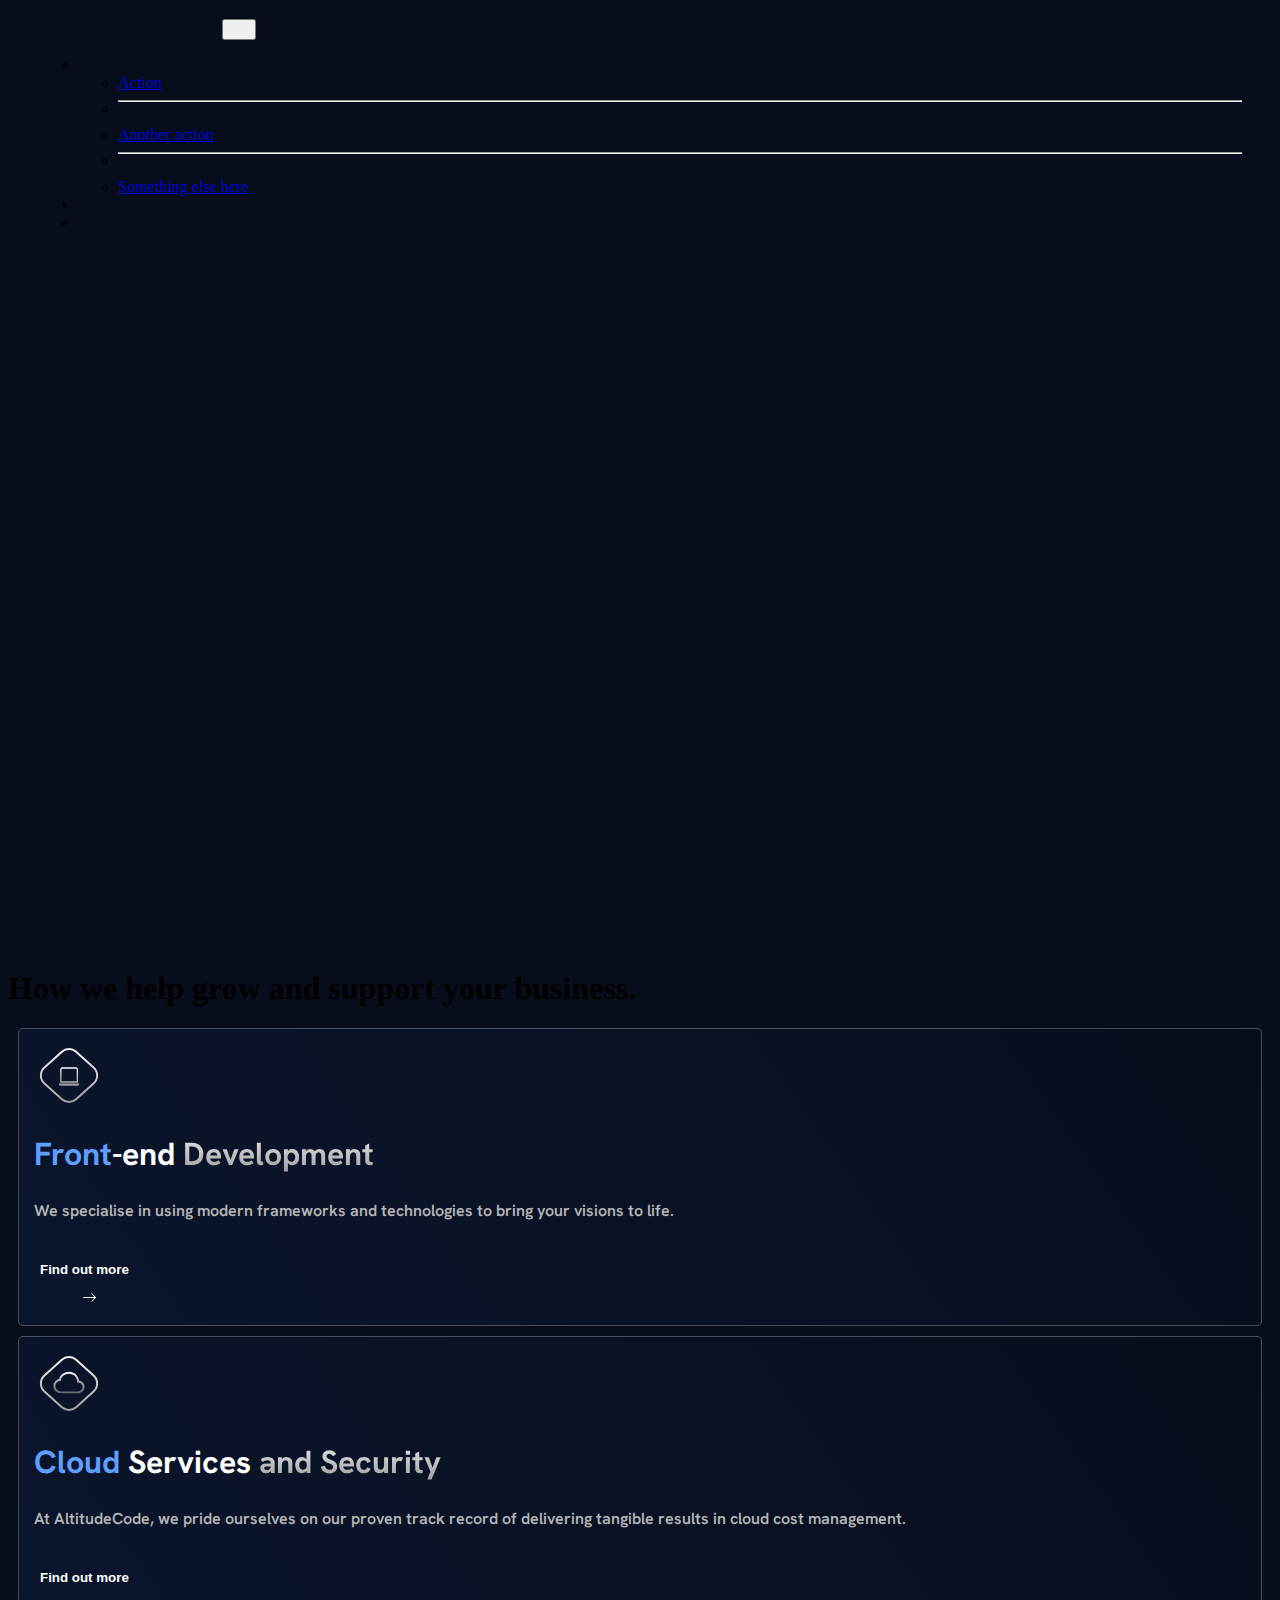
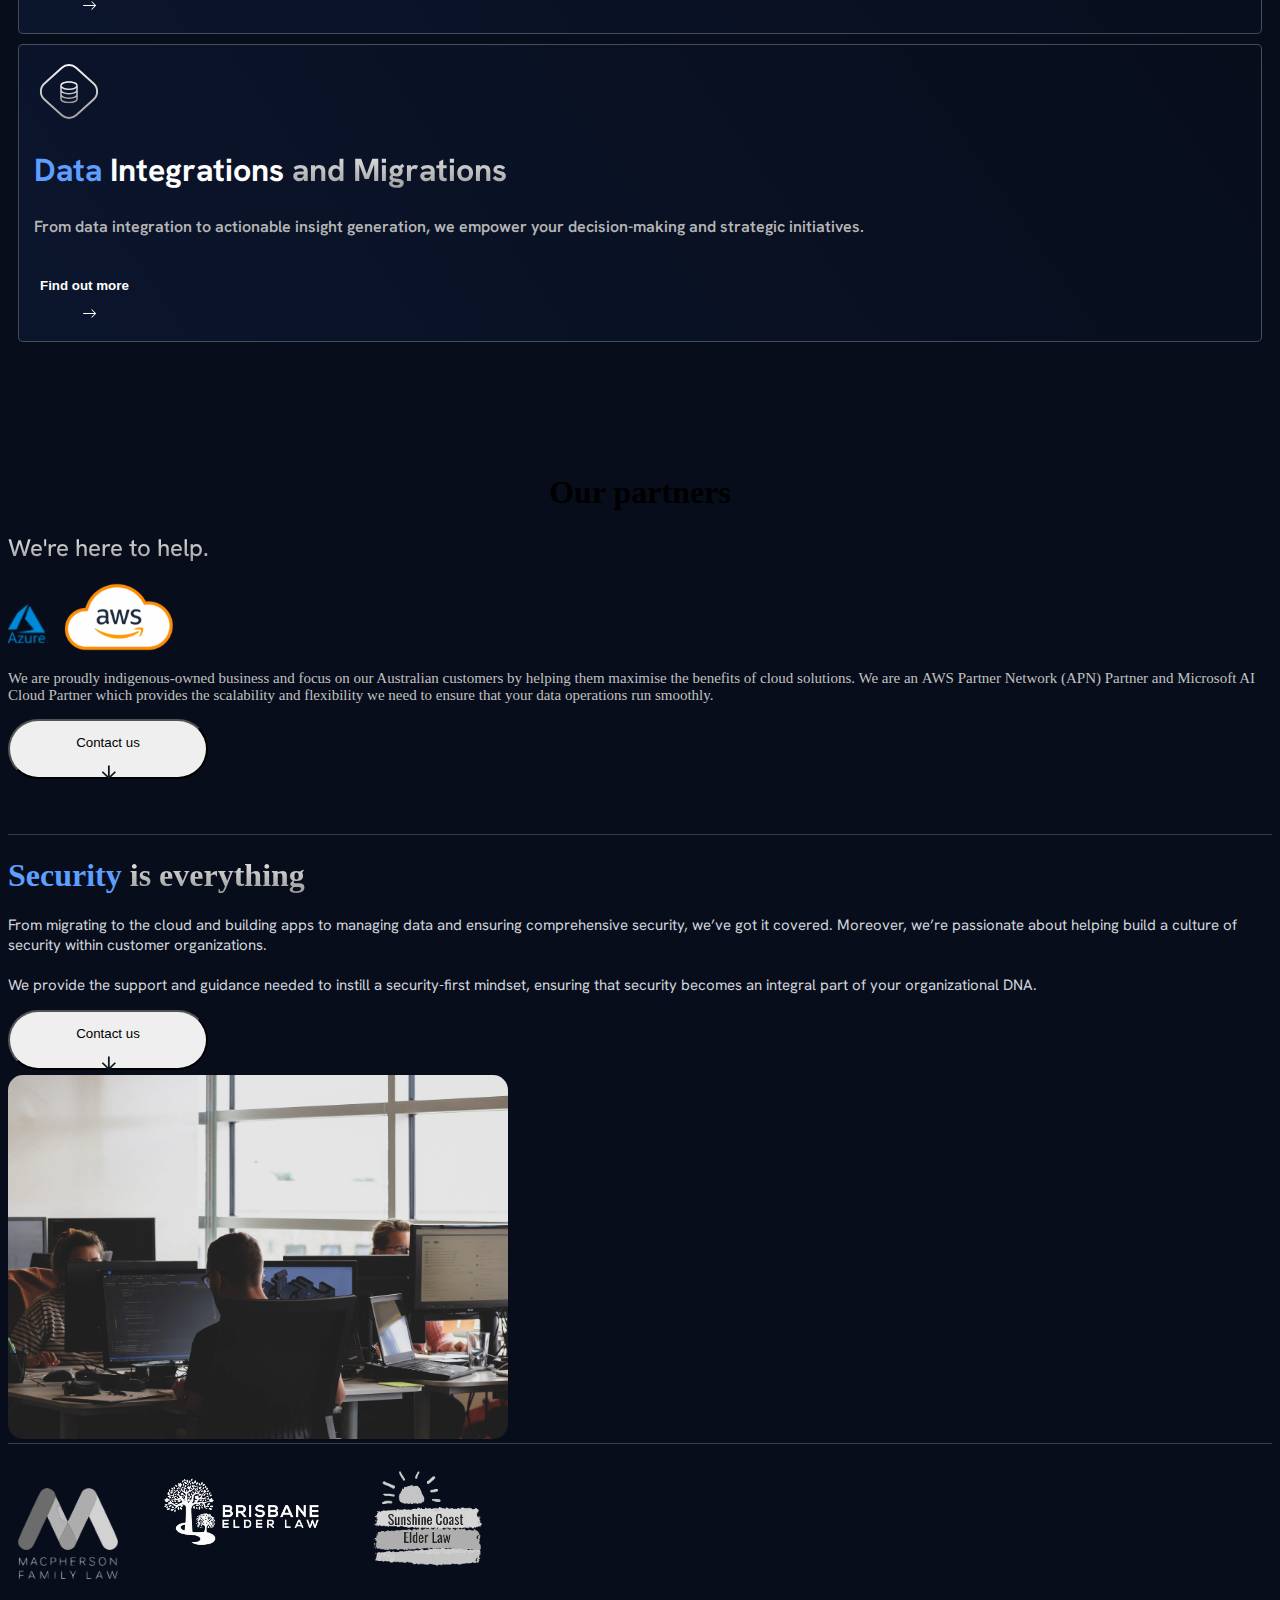
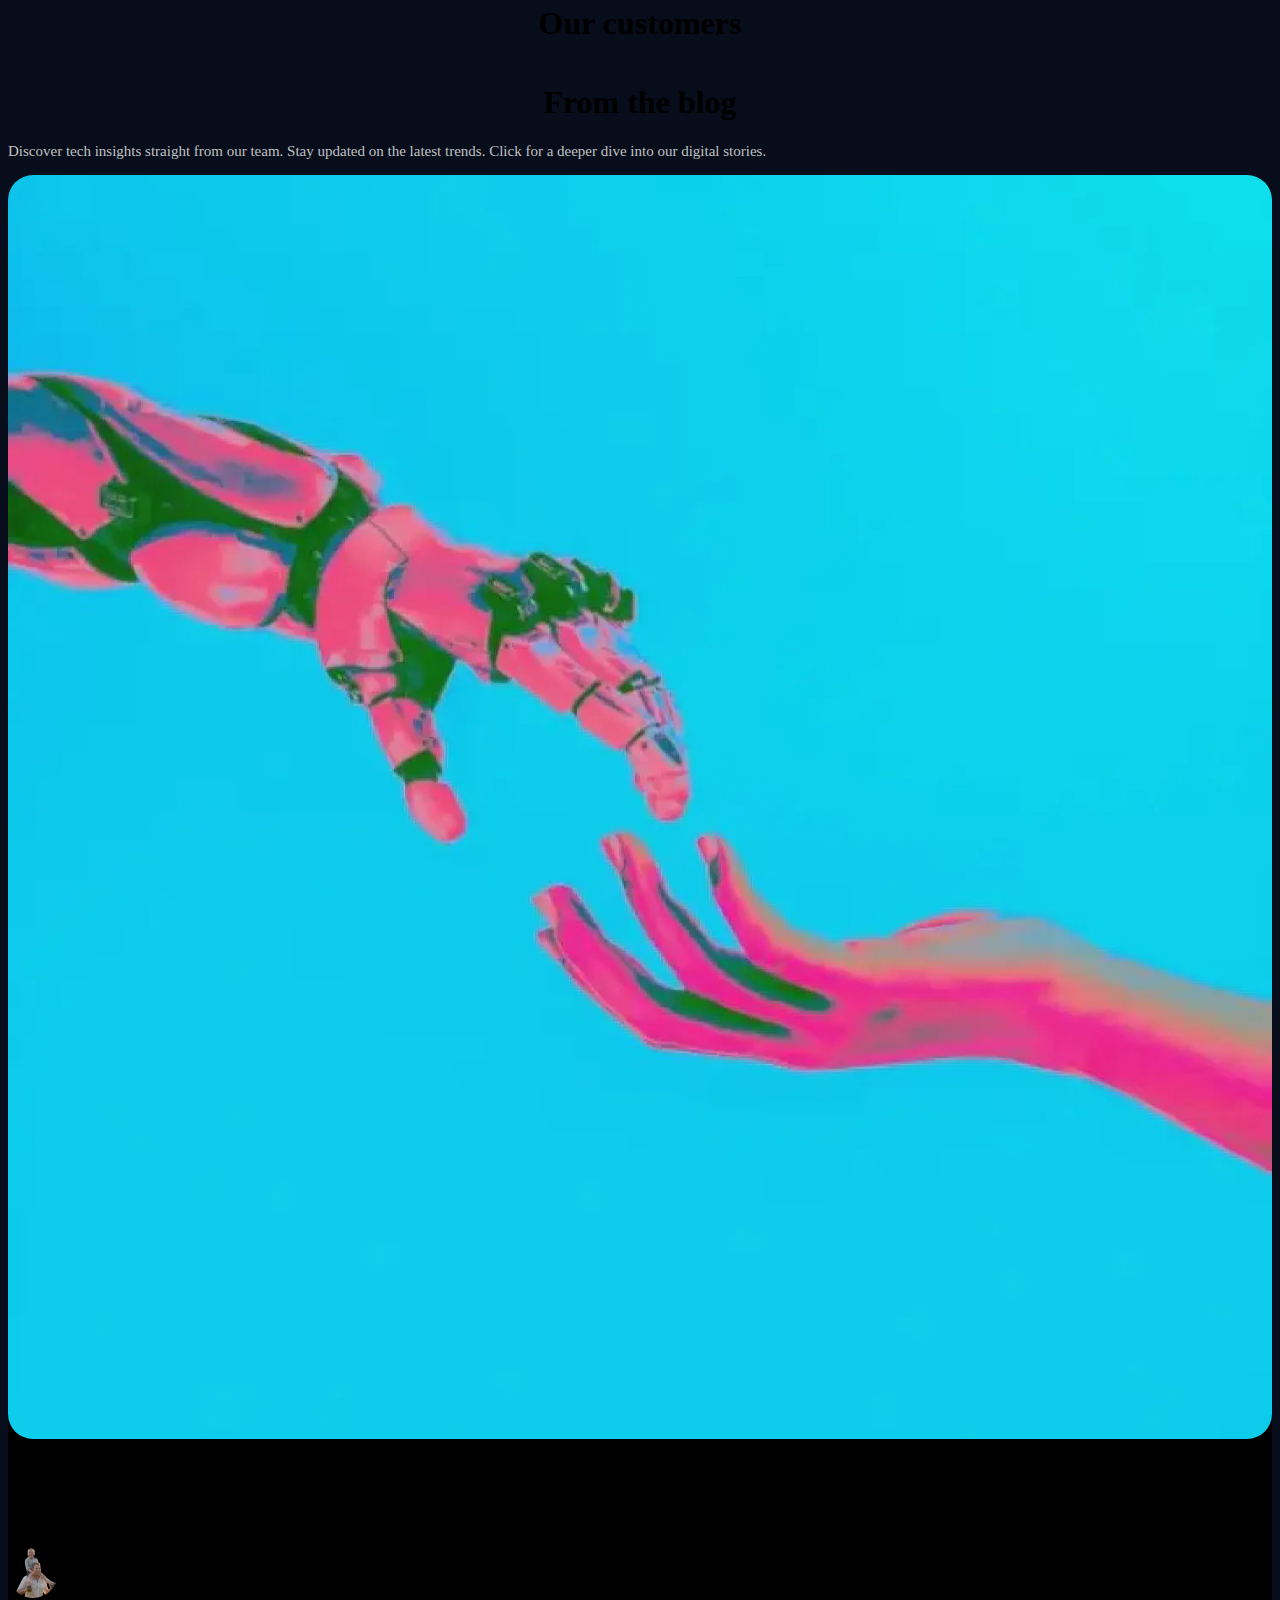
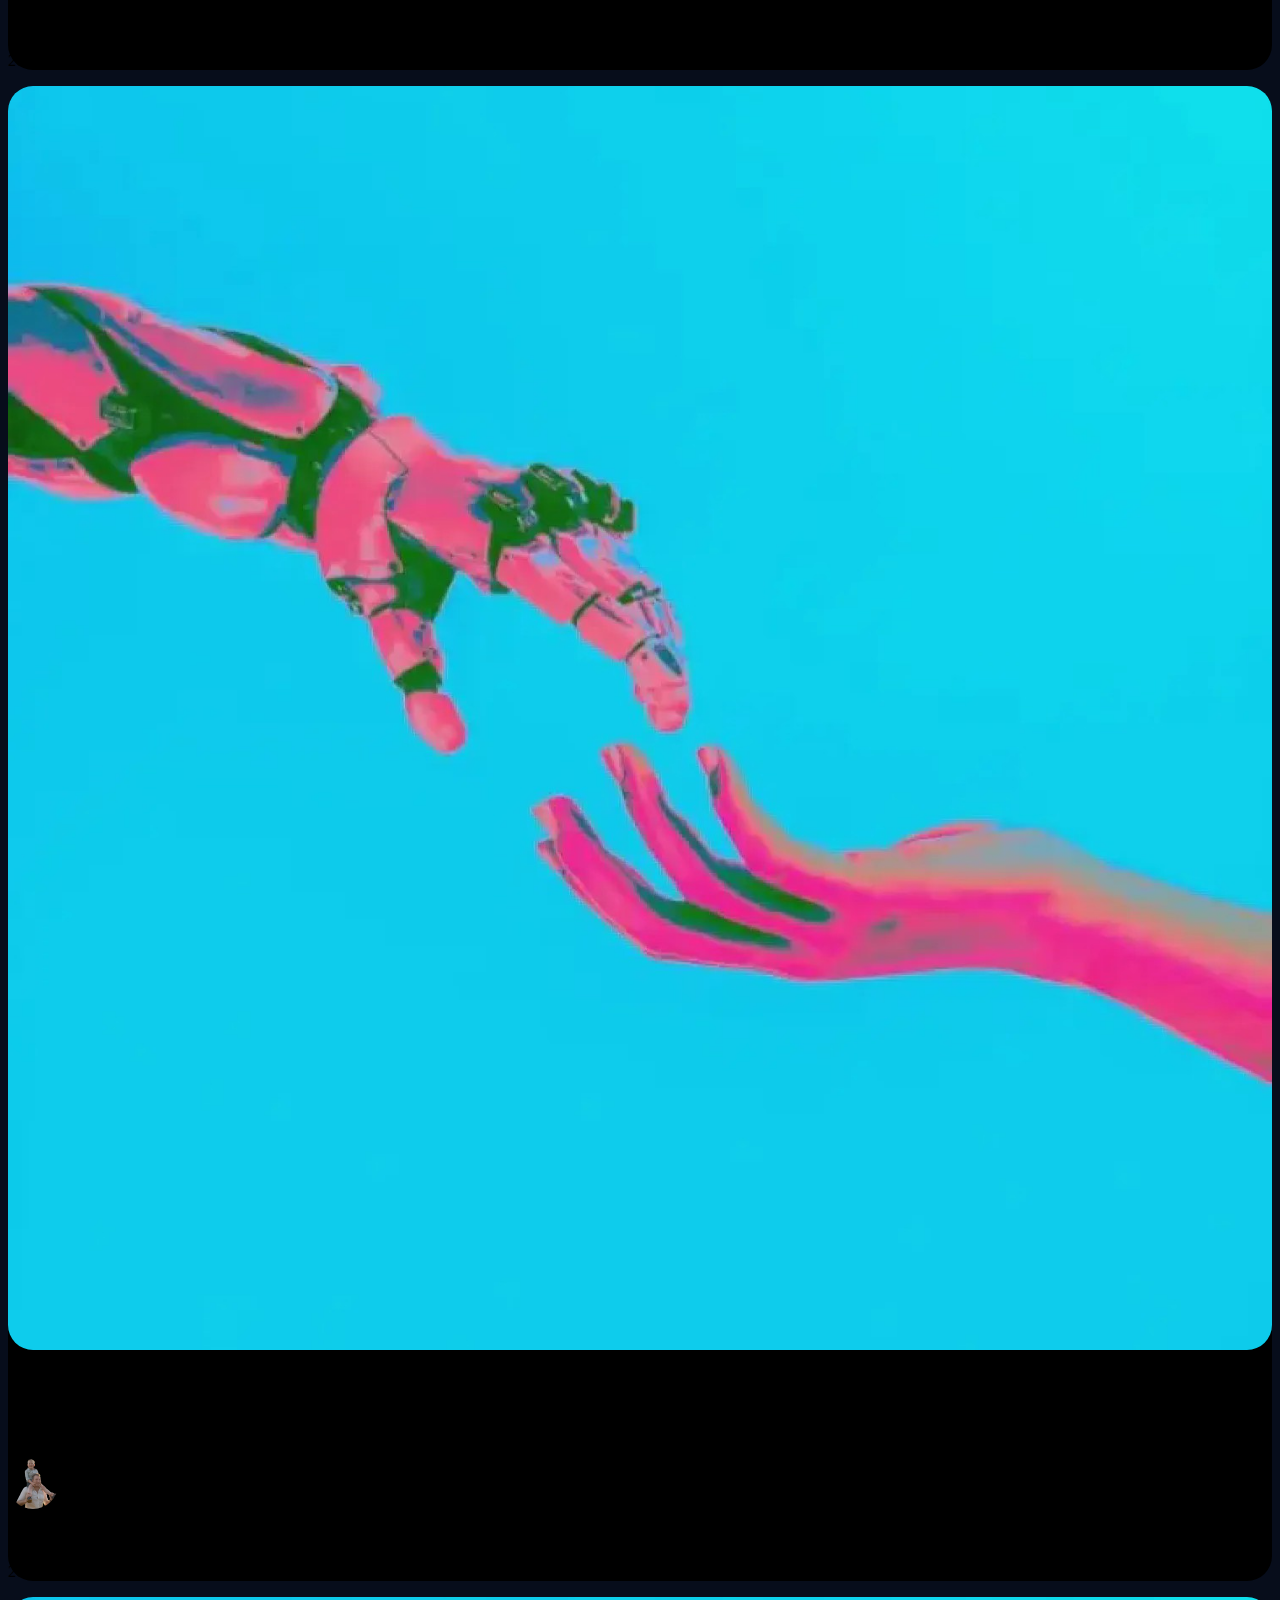
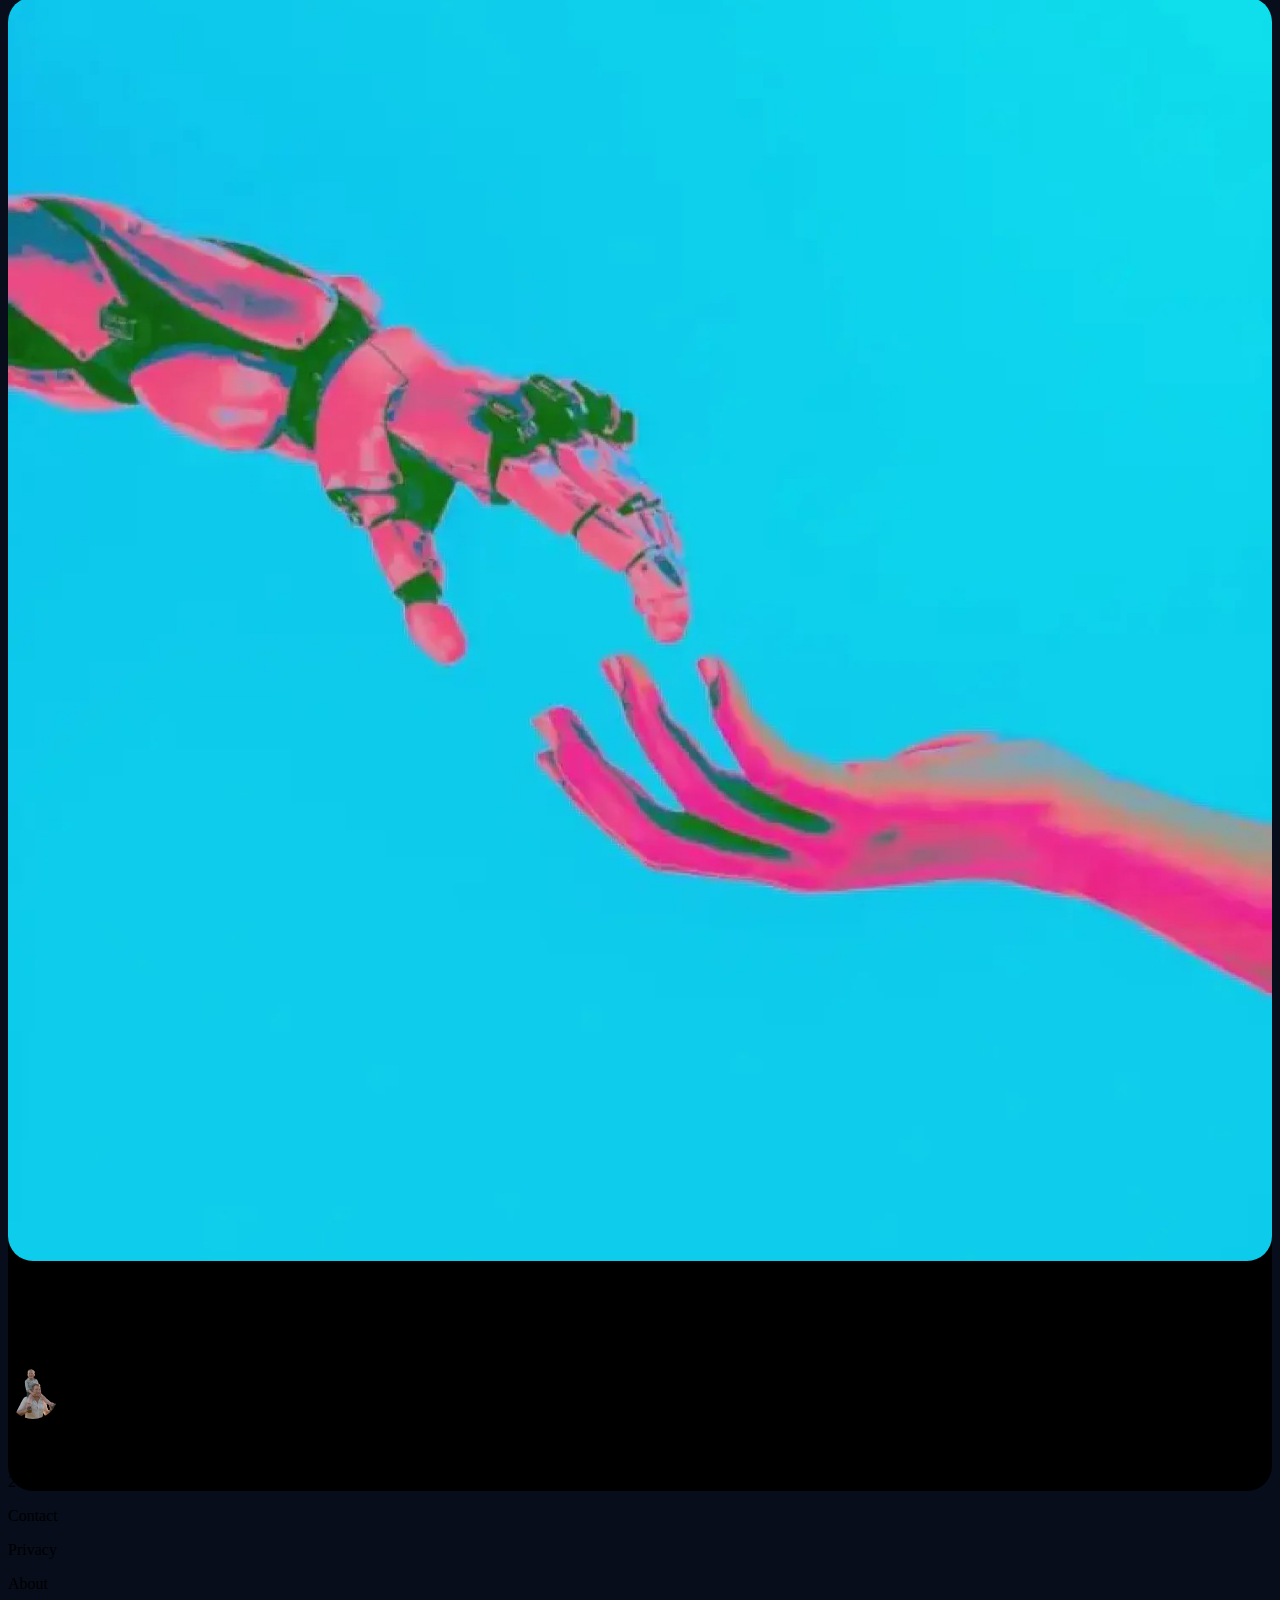
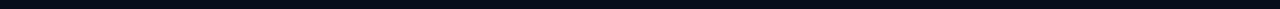
<file: index.html>
<!DOCTYPE html>
<html lang="en">

<head>
    <meta charset="UTF-8">
    <meta name="viewport" content="width=device-width, initial-scale=1.0">
    <meta http-equiv="X-UA-Compatible" content="ie=edge">
    <title>AltitudeCode | Where Innovation Meets New Heights</title>
    <link href="https://cdn.jsdelivr.net/npm/bootstrap@5.0.2/dist/css/bootstrap.min.css" rel="stylesheet"
        integrity="sha384-EVSTQN3/azprG1Anm3QDgpJLIm9Nao0Yz1ztcQTwFspd3yD65VohhpuuCOmLASjC" crossorigin="anonymous">
    <link rel="stylesheet" href="style.css">
    <link rel="icon" type="image/x-icon" href="imgs/logo.png">
</head>

<body>
    <!--Bootstrap Imports-->
    <script src="https://cdn.jsdelivr.net/npm/@popperjs/core@2.11.8/dist/umd/popper.min.js"
        integrity="sha384-I7E8VVD/ismYTF4hNIPjVp/Zjvgyol6VFvRkX/vR+Vc4jQkC+hVqc2pM8ODewa9r"
        crossorigin="anonymous"></script>
    <script src="https://cdn.jsdelivr.net/npm/bootstrap@5.3.3/dist/js/bootstrap.min.js"
        integrity="sha384-0pUGZvbkm6XF6gxjEnlmuGrJXVbNuzT9qBBavbLwCsOGabYfZo0T0to5eqruptLy"
        crossorigin="anonymous"></script>
    <!--End Bootstrap imports-->

    <!--Comment out Animation JS TBC
    <script>
        document.addEventListener("DOMContentLoaded", function () {
            const svgPath = document.getElementById("draw-path");
            const overlayImg = document.getElementById("overlay-img");

            svgPath.addEventListener("animationend", () => {
                svgPath.classList.add("d-none");
            });

        });
    </script>
    -->
    <header class="sticky-top bg-transparent">
        <!-- Navbar -->
        <nav class="navbar navbar-expand-sm d-flex justify-content-space-between">
            <div class="container-fluid">
                <!-- Logo -->
                <a class="navbar-brand" href="#">
                    <img class="navbar-brand shadow-lg" id="logo" img src="imgs/logo_square.svg" />
                </a>

                <button class="navbar-toggler" type="button" data-bs-toggle="collapse"
                    data-bs-target="#navbarSupportedContent" aria-controls="navbarSupportedContent"
                    aria-expanded="false" aria-label="Toggle navigation">
                    <span class="navbar-toggler-icon"><img src="imgs/menu.svg" /></span>
                </button>

                <!-- Links -->
                <div class="collapse navbar-collapse" id="navbarSupportedContent">
                    <ul class=" ms-auto navbar-nav mb-2 mb-lg-0">
                        <li class="nav-item dropdown px-2">
                            <a class="nav-link dropdown-toggle link-light" href="#" role="button"
                                data-bs-toggle="dropdown" aria-expanded="false" style="animation-delay: 0.3s;">
                                Services
                            </a>
                            <ul class="dropdown-menu">
                                <li><a class="dropdown-item" href="#">Action</a></li>
                                <li>
                                    <hr class="dropdown-divider">
                                </li>
                                <li><a class="dropdown-item" href="#">Another action</a></li>
                                <li>
                                    <hr class="dropdown-divider">
                                </li>
                                <li><a class="dropdown-item" href="#">Something else here</a></li>
                            </ul>
                        </li>
                        <li class="nav-item px-2">
                            <a class="nav-link nav-link link-light" href="#" style="animation-delay: 0.4s;">Contact</a>
                        </li>
                        <li class="nav-item px-2">
                            <a class="nav-link nav-link link-light" href="#" style="animation-delay: 0.5s;">About</a>
                        </li>

                    </ul>
                </div>
            </div>
        </nav>
        <!--End navbar-->
    </header>

    <!--Start with header in hero container to overlap the background color TBC-->
    <div id='hero-container' class="fluid-container">

        <!--Hero section-->
        <div id="hero" class="row bg-transparent justify-content-center mx-auto">
            <div class="position-relative">
                <img class="position-absolute top-0 start-0 translate-middle img-fluid fade-in-from-right d-none d-sm-block"
                    src=" imgs/triangle_deco_left.svg" style="z-index: 1; animation-delay: 1.5s;" />
            </div>
            <div class="col-md-6 col-11 position-relative" style="z-index: 2;">
                <div class="position-absolute top-50 start-50 back-glow fade-in"
                    style="width: 1px; animation-delay: 1s;"></div>
                <h1 style="animation-delay: 0.9s;"><span id="title-color" style="font-weight: 700;">Altitude</span> Code
                </h1>
                <p class="fw-semibold fade-in" style="animation-delay: 1.2s; font-family: 'karla';">Where innovation
                    meets new heights.</p>
                <p class="fs-6 fw-semibold fade-in" style="color: #B7B7B7; animation-delay: 1.3s; ">Cloud, Front-End,
                    Data Integration, and Security services. </p>
            </div>
            <div class="col-md-3 d-flex justify-content-center ">
                <!--Comment out animated, outline-styled logo (TBC)
                <div class="svg-wrapper position-relative">
                    <svg width="200" height="200" viewBox="0 0 106 106" fill="none" xmlns="http://www.w3.org/2000/svg">
                        <path id="draw-path" fill="none" stroke="url(#paint0_linear_242_104)" stroke-width="2"
                            d="M51.9563 0.431009C51.5061 0.938025 49.8875 4.14549 19.3111 65.1187L6.52491 90.5898C0.914274 101.756 0 103.689 0 104.384C0 104.992 0.106748 105.294 0.42773 105.597L0.85546 106L53.0749 105.953L105.294 105.906L105.648 105.443C106.446 104.401 106.48 104.482 99.118 89.8365L83.1471 57.9972L53.9591 0.364788C53.5205 -0.149257 52.4397 -0.113557 51.9563 0.431009ZM52.8389 21.8056C52.4867 22.3772 50.9655 25.4311 49.9683 27.5688L46.8724 34.043L44.1119 39.7772L38.4386 51.7081L35.8803 57.0492L34.2922 60.4046C34.2922 60.4318 33.5368 62.0237 32.6135 63.9425L29.6832 70.113L26.9546 75.855L24.6474 80.6644L20.666 88.8843L17.5148 95.4971C17.5148 95.5756 19.9236 95.6396 22.8675 95.6396H28.2201L30.9112 90.1366L35.9457 79.8242L41.2513 69.0032L48.2948 54.6693L52.6606 45.9111L52.9453 45.4751L53.2351 45.8902C53.3944 46.1183 54.4548 48.1867 55.5915 50.4863L64.2508 67.9858L72.7704 85.281L76.2884 92.4488L77.8793 95.6396H82.6115C85.2142 95.6396 87.6028 95.6915 87.9198 95.7552C88.2656 95.8245 88.4959 95.7949 88.4959 95.681C88.4959 95.5765 87.3866 93.2147 86.0307 90.4323L82.6389 83.4312L79.3886 76.7059L77.0652 71.8568C77.0652 71.8205 76.6017 70.8517 76.0349 69.7035L73.6564 64.7488L71.0231 59.1995L68.2569 53.3728L65.2217 46.9912L60.5854 37.28C54.9943 25.5362 52.9978 21.5477 52.8389 21.8056ZM50.8877 70.7605L47.4745 77.7895L42.5175 87.9417L38.9013 95.4794C38.9013 95.5674 40.5815 95.6383 42.6347 95.6366L46.3682 95.6335L49.5595 89.1507C51.3149 85.5851 52.8426 82.6985 52.9547 82.7361C53.0668 82.7737 54.5896 85.6713 56.3391 89.1756L59.5199 95.5471L62.5312 95.6396C64.1872 95.6904 65.9283 95.6904 66.4003 95.6396L67.2584 95.5471L63.3094 87.5007L56.16 72.9802L52.9596 66.506L50.8877 70.7605Z" />
                        <defs>
                            <linearGradient id="paint0_linear_242_104" x1="53.3759" y1="0" x2="106.412" y2="104.409"
                                gradientUnits="userSpaceOnUse">
                                <stop stop-color="#196BE3" />
                                <stop offset="1" stop-color="#446493" />
                            </linearGradient>
                        </defs>
                    </svg>
                    -->
                <img class="fade-in" id="overlay-img" src="imgs/logo.svg" style="animation-delay: 1s;" />
                <!--</div> -->
            </div>

            <div class="position-relative">
                <div class="position-absolute top-30 start-100 translate-middle fade-in-from-right"
                    style="animation-delay: 1.3s">
                    <img class="img-fluid d-none d-sm-block" src="imgs/triangle_deco_right.svg" />
                </div>
            </div>
        </div>
    </div>
    <!--End Hero Section-->

    <!--Service section-->
    <div id="service-container" class="fluid-container mt-5">
        <div class="row d-flex mx-auto w-80 d-none">
            <div class="col-md-3 col-11 d-flex flex-column justify-self-center">
                <h1 class="text-white">How we help grow and support your business.</h1>
            </div>
        </div>
        <div class="row justify-content-center mx-auto">
            <div class="col-md-3 col-10 service-card d-flex flex-column justify-content-around">
                <img src="imgs/serviceIcons/frontend-icon.svg" style="width: 70px;" />
                <h1><span class="text-blue">Front</span>-end <span class="text-grey-gradient">Development</span></h1>
                <p>
                    We specialise in using modern frameworks and technologies to bring your visions to life.
                </p>

                <button id="find-out-more" type="button" class="button d-flex flex-row">
                    <p class="my-0 text-center align-self-center">Find out more</p>
                    <img src="imgs/serviceIcons/arrow-right.svg" style="width: 15px; margin-left: 10px;" />
                </button>
            </div>

            <div class="col-md-3 col-10 service-card d-flex flex-column justify-content-around">
                <img src="imgs/serviceIcons/cloud-icon.svg" style="width: 70px;" />
                <h1><span class="text-blue">Cloud</span> Services <span class="text-grey-gradient">and Security</span>
                </h1>
                <p>
                    At AltitudeCode, we pride ourselves on our proven track record of delivering tangible results in
                    cloud cost management.

                </p>

                <button id="find-out-more" type="button" class="button d-flex flex-row">
                    <p class="my-0 text-center align-self-center">Find out more</p>
                    <img src="imgs/serviceIcons/arrow-right.svg" style="width: 15px; margin-left: 10px;" />
                </button>
            </div>

            <div class="col-md-3 col-10 service-card d-flex flex-column justify-content-around">
                <img src="imgs/serviceIcons/data-icon.svg" style="width: 70px;" />
                <h1><span class="text-blue">Data </span>Integrations <span class="text-grey-gradient">and
                        Migrations</span></h1>
                <p>
                    From data integration to actionable insight generation, we empower your decision-making and
                    strategic initiatives.

                </p>

                <button id="find-out-more" type="button" class="button d-flex flex-row">
                    <p class="my-0 text-center align-self-center">Find out more</p>
                    <img src="imgs/serviceIcons/arrow-right.svg" style="width: 15px; margin-left: 10px;" />
                </button>
            </div>
        </div>
    </div>
    <!--End Services Section -->

    <!--Our Partners-->
    <div id="partner-container" class="fluid-container position-relative">
        <div class="row justify-content-center mx-auto">
            <h1 class="col-md-6 col-12 text-center fw-semibold text-white"
                style="text-align: center; text-wrap: nowrap;">Our
                partners</h1>
        </div>
        <div class="row justify-content-center mx-auto">
            <h2 class="col-md-3 col-10 text-center fw-normal text-grey-gradient text">We're here to help.</h2>
        </div>
        <div class="row justify-content-center mx-auto">
            <img class="col-3" src="imgs/azure.svg" style="max-width: 150px;" />
            <img class="col-3" src="imgs/aws.svg" style="max-width: 150px;">
        </div>

        <div class="row justify-content-center mt-2 mx-auto">
            <p id="partner-blurb" class="text-center col-md-6 col-11">We are proudly indigenous-owned business and
                focus on
                our Australian customers by helping them maximise the benefits of cloud solutions.
                We are an AWS Partner Network (APN) Partner and Microsoft AI Cloud Partner which provides the
                scalability and flexibility we need to ensure that your data operations run smoothly.
            </p>
        </div>

        <div class="row justify-content-center mx-auto d-none">
            <button id="contact-us" type="button" class="button justify-content-around d-flex flex-row mt-5">
                <p class="my-0 text-center align-self-center">Contact us</p>
                <img src="imgs/contact_arrow.svg" style="width: 15px;" />
            </button>
        </div>

        <div class="position-absolute start-50 partner-back-glow fade-in" style="width: 1px; animation-delay: 1s;">
        </div>
    </div>
    <!--End Our Partners-->


    <!--Security Section-->
    <div id="security-container" class="fluid-container pt-5 pb-5 d-flex flex-row">
        <div class="row mx-auto justify-content-center mx-auto">
            <div class=" container col-md-5 col-12 mx-0 px-5 py-5 position-relative d-flex flex-column">
                <div class="position-absolute top-50 start-25 fade-in security-back-glow" style="width: 1px;"></div>
                <h1 class="text-start fw-semibold mb-5"><span class="text-blue">Security</span> <span
                        class="text-grey-gradient">is everything</span></h1>
                <p id="security-blurb" class="mb-0 align-content-center">From migrating to the
                    cloud and
                    building apps to managing data and ensuring comprehensive security, we’ve got it
                    covered.

                    Moreover, we’re passionate about helping build a culture of security within customer
                    organizations.
                    <br /><br />

                    We provide the support and guidance needed to instill a security-first mindset, ensuring that
                    security becomes an integral part of your organizational DNA.
                </p>
                <button id="contact-us" type="button"
                    class="button justify-content-around flex-row mt-5 d-none d-md-flex">
                    <p class="my-0 text-center align-self-center">Contact us</p>
                    <img src="imgs/contact_arrow.svg" style="width: 15px;" />
                </button>
            </div>
            <img class="security-img col-md-4 col-10 px-0 align-self-center" src="imgs/security.webp" />
        </div>
    </div>
    <!--End security section-->

    <!--Our customers section-->
    <div id="customers-container"
        class="fluid-container pt-3 pb-5 justify-content-center mx-auto position-relative d-flex d-none">
        <div class="row justify-content-center mx-auto d-flex flex-row">
            <div class="mx-auto d-flex flex-row col-12 justify-content-around">
                <img class="customer-img" style="max-width: 100px; max-height: fit-content; align-self: center;"
                    src="imgs/customers/macpherson.png" />
                <img class=" customer-img" style="max-width: 200px; max-height: fit-content; align-self: center;"
                    src="imgs/customers/elderlaw.png" />
                <img class="customer-img" style="max-width: 120px; max-height: fit-content; align-self: center;"
                    src="imgs/customers/sunshine.png" />
            </div>
            <h1 class="col-6 text-center fw-semibold text-white d-none"
                style="text-align: center; white-space: normal;">Our
                customers</h1>
            <div class="position-absolute star/t-50 customer-back-glow fade-in"
                style="width: 1px; animation-delay: 1s;">
            </div>
        </div>
    </div>
    <!--End of our customers section-->



    <!--Blog section-->
    <div id="blog-container" class="fluid-container position-relative">
        <div class="row justify-content-center mx-auto">
            <h1 class="col-md-6 col-12 text-center fw-semibold text-white"
                style="text-align: center; text-wrap: nowrap;">From the blog</h1>
        </div>

        <div class="row justify-content-center mt-2 mx-auto">
            <p id="partner-blurb" class="text-center col-md-6 col-11">Discover tech insights straight from our team.
                Stay updated on the latest trends. Click for a deeper dive into our digital stories.
            </p>
        </div>

        <div class="row justify-content-around mx-auto px-5">
            <div class="blog-card d-flex flex-column col-3 pb-5 px-0">
                <img class="blog-img" src="imgs/blogs/ai.jpg" />
                <h2 class="text-white pt-4 px-2 fw-bold">Solution Architecture Principles</h2>
                <p class="text-white pt-3 px-2">My thoughts on Linkedin Solution Architecture Principles article.</p>
                <div class="d-flex flex-row px-2 pt-3">
                    <img class="blog-icon" src="imgs/blogs/reece.webp" />
                    <div class="px-3">
                        <p class="fw-semibold text-white my-0">Reece</p>
                        <p class="fw-light text-white">2024-03-21</p>
                    </div>
                </div>
            </div>

            <div class="blog-card d-flex flex-column col-3 pb-5 px-0">
                <img class="blog-img" src="imgs/blogs/ai.jpg" />
                <h2 class="text-white pt-4 px-2 fw-bold">Solution Architecture Principles</h2>
                <p class="text-white pt-3 px-2">My thoughts on Linkedin Solution Architecture Principles article.</p>
                <div class="d-flex flex-row px-2 pt-3">
                    <img class="blog-icon" src="imgs/blogs/reece.webp" />
                    <div class="px-3">
                        <p class="fw-semibold text-white my-0">Reece</p>
                        <p class="fw-light text-white">2024-03-21</p>
                    </div>
                </div>
            </div>

            <div class="blog-card d-flex flex-column col-3 pb-5 px-0">
                <img class="blog-img" src="imgs/blogs/ai.jpg" />
                <h2 class="text-white pt-4 px-2 fw-bold">Solution Architecture Principles</h2>
                <p class="text-white pt-3 px-2">My thoughts on Linkedin Solution Architecture Principles article.</p>
                <div class="d-flex flex-row px-2 pt-3">
                    <img class="blog-icon" src="imgs/blogs/reece.webp" />
                    <div class="px-3">
                        <p class="fw-semibold text-white my-0">Reece</p>
                        <p class="fw-light text-white">2024-03-21</p>
                    </div>
                </div>
            </div>
        </div>
    </div>
    <!--End Blog section-->

    <div id="blog-container" class="fluid-container position-relative mx-auto">
            <footer class="row justify-content-around mx-auto px-5 text-white text-center">
                <p class="col-3">Contact</p>
                <p class="col-3">Privacy</p>
                <p class="col-3">About</p>
        </footer>
    </div>
</body>

</html>
</file>
<file: style.css>
@import url('https://fonts.googleapis.com/css2?family=Karla:ital,wght@0,200..800;1,200..800&family=Maven+Pro:wght@400..900&display=swap');
@import url('https://fonts.googleapis.com/css2?family=Hanken+Grotesk:ital,wght@0,100..900;1,100..900&family=Karla:ital,wght@0,200..800;1,200..800&family=Maven+Pro:wght@400..900&display=swap');
@Import url('https://fonts.googleapis.com/css2?family=Hanken+Grotesk:ital,wght@0,100..900;1,100..900&family=Karla:ital,wght@0,200..800;1,200..800&family=Manrope:wght@200..800&family=Maven+Pro:wght@400..900&display=swap');

body {
    /*background-color: #111827; */
    background-color: #070d1b;
}

.text-blue {
    color:#5d9eff !important; 
}

.navbar-brand,
.navbar-toggler-icon {
    opacity: 0;
    animation: 0.5s fade-in-from-top 0.2s forwards;
}

nav {
    padding-left: 30px;
    padding-right: 30px;
    backdrop-filter: blur(10px);
}

.nav-link {
    opacity: 0;
    animation: 0.5s fade-in-from-top forwards;
}


#logo {
    max-width: 500px;
    width: 180px;
}

#hero h1 {
    font-family: 'Hanken Grotesk';
    font-size: 70px;
    font-weight: 500;
    color: white;
    opacity: 0;
    animation: 1s fade-in forwards;
}



h2 {
    font-family: 'Hanken Grotesk';
    font-weight: 500;
}

#hero-container {
    background-color: #070d1b;
    z-index: 1;
}

#hero {
    width: 70%;
    height: 700px;
    align-content: center;
}

@media screen and (max-width: 576px) {
    #hero {
        width: 100%
    }
}

#hero::after {
    background-color: white;
    width: 100vw;
}

#hero p {
    font-family: 'Karla';
    font-size: 30px;
    color: rgb(210, 210, 210);
}

#hero img {
    max-width: 200px;
}

#contact-us {
    height: 60px;
    width: 200px;
    border-radius: 150px;
}

@media screen and (max-width: 1310px) {
    #hero p {
        font-size: 30px;
    }
}

@media screen and (max-width: 767px) {}

@media screen and (max-width: 767px) {
    h1 {
        font-size: 40px;
        text-align: center;
    }

    #hero h1 {
        font-size: 50px;
        text-wrap: nowrap;
    }

    #hero p {
        font-size: 30px;
        text-align: center;
    }
}


#title-color {
    background: #196BE3;
    background: linear-gradient(to right, #196BE3 0%, #103c7d 100%);
    -webkit-background-clip: text;
    -webkit-text-fill-color: transparent;
}

.text-grey-gradient {
    background: #EBEBEB;
    background: linear-gradient(to bottom, #EBEBEB 0%, #999999 100%);
    -webkit-background-clip: text;
    -webkit-text-fill-color: transparent;
}

.back-glow {
    box-shadow: 0px 0px 500px 250px rgba(19, 97, 160, 0.2);
    content: '';
}


.service-card {
    border-radius: 5px;
    border: 1px solid rgba(255, 255, 255, 0.25);
    margin: 10px;
    padding: 15px;
    font-family: 'Hanken Grotesk';
    color: white;
    background: rgb(7,13,27);
    background: linear-gradient(235deg, rgba(7,13,27,1) 0%, rgba(11,21,44,1) 100%);
    text-wrap: wrap;
}

.service-card h1 {
    white-space: normal;
    text-align: left;
}

.service-card p {
    margin-top: 25px;
    color: #b6b6b6;
    font-weight: 600;
}

#find-out-more {
    padding-top: 0;
    background-color: transparent;
    border: 0;
}

#find-out-more p {
    color: white;
}

#partner-container {
    padding-top: 100px;
    padding-bottom: 50px;
    z-index: 5;
    overflow: hidden;
}

#partner-blurb {
    color: #c1c1c1;
    font-size: 15px;
    font-weight: 500;
}

.partner-back-glow {
    bottom: -10%;
    box-shadow: 0px 0px 500px 350px rgba(19, 97, 160, 0.2);
    /*box-shadow: 0px 0px 500px 350px rgba(54, 88, 117, 0.2);*/
    content: '';
}

@media screen and (max-width: 576px) {
    .partner-back-glow {
        bottom: -10%;
        box-shadow: 0px 0px 500px 150px rgba(19, 97, 160, 0.2);
        /*box-shadow: 0px 0px 500px 350px rgba(54, 88, 117, 0.2);*/
        content: '';
    }
}

#security-blurb {
    font-family: 'Hanken Grotesk';
    font-size: 15px;
    color: #d1d5db;
}

@media screen and (max-width: 576px) {
    #partner-blurb {
        font-size: 12px;
    }

    #security-blurb {
        font-size: 14px;
    }
}

#security-container {
    border-top: 1px solid rgba(255, 255, 255, 0.2);
    background-color: #070d1b;
    overflow: hidden;
}


.security-img {
    border-radius: 15px;
    max-width: 500px;
}

.security-back-glow {
    box-shadow: 0px 0px 500px 250px rgba(19, 97, 160, 0.2);
    content: '';
    visibility: hidden;
}


#customers-container {
   border-top: 1px solid rgba(255, 255, 255, 0.2);
   overflow: hidden;
}

.customer-img {
    padding: 0 10px 0 10px;
}

.customer-back-glow {
    bottom: -10%;
    box-shadow: 0px -300px 500px 350px rgba(19, 97, 160, 0.2);
    /*box-shadow: 0px 0px 500px 350px rgba(54, 88, 117, 0.2);*/
    content: '';
}

.blog-card {
    border-radius: 25px;
    background-color: black;
}

.blog-img {
    width: 100%;
    border-radius: 25px;
}

.blog-icon {
    max-width: 50px;
    height: fit-content;
    border-radius: 100%;
}

.fade-in {
    opacity: 0;
    animation: 1s fade-in forwards;
}

@keyframes fade-in {
    from {
        opacity: 0;
        transform: translateY(10%);
    }

    to {
        opacity: 1;
    }
}

@keyframes draw {
    to {
        stroke-dashoffset: 0;
    }
}

@keyframes fade-in-from-top {
    from {
        opacity: 0s;
        transform: translateY(-25%);
    }

    to {
        opacity: 1;
    }
}

.fade-in-from-right {
    opacity: 0;
    animation: 0.75s fade-in-from-right forwards;
}

@keyframes fade-in-from-right {
    from {
        opacity: 0s;
        margin-left: 0.75vw;
    }

    to {
        opacity: 1;
    }
}


/* Section for scroll line */
.Scroll {
    position: relative;
}

@media only screen and (max-width: 800px) {
    .Scroll {
        left: 0vw;
    }
}

.Scroll .scroll-text {
    font-family: sans-serif;
    color: rgba(125, 169, 177, 0.3);
    font-size: 20px;
}

.Scroll::after {
    position: absolute;
    content: '. ';
    width: 1px;
    margin: 0px auto;
    background-color: rgb(92, 190, 210);
    transform-origin: bottom center;
    height: 0px;
    animation: 3s scroll-in 0.75s forwards;
}


@keyframes scroll-in {
    from {
        height: 0;
    }

    to {
        height: 40vh;
    }
}

/* Section for alternative logo (TBC) */

#draw-path {
    stroke-dasharray: 450;
    stroke-dashoffset: 450;
    animation: draw 5s forwards;
}


.svg-wrapper {
    width: 200px;
    height: 200px;
}

.overlay-image {
    position: absolute;
    top: 0;
    left: 0;
    width: 200px;
    height: 200px;
    z-index: 2;
    opacity: 0;
    animation: 0.75s fade-in-test 3s forwards;
}

.overlay-image.show {
    opacity: 1;
}



@keyframes fade-in-test {
    from {
        opacity: 0;
    }

    to {
        opacity: 1;
    }
}
</file>
